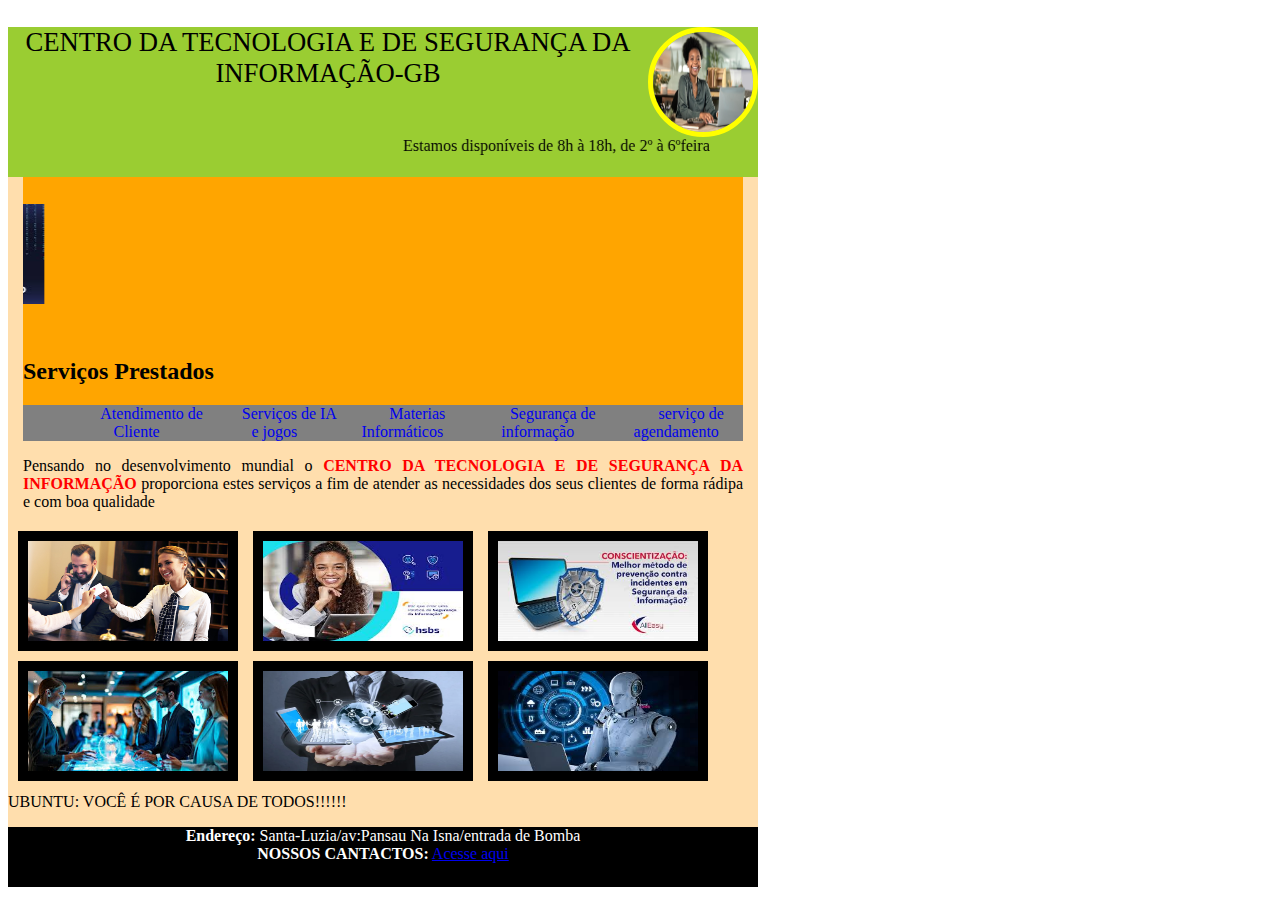
<file: PROJETO TOTAL/index.html>
<!DOCTYPE html>
<html>
<head>
	<meta charset="utf-8">
	<meta name="viewport" content="width=device-width, initial-scale=1">
	<title>projeto total</title>
	<link rel="stylesheet" type="text/css" href="css/index.css">
</head>
<body>
	<div class="site"><!--i.site-->
		<div class="cabecalho"><!--i.cabecalho-->
			<img src="img/at.jpg">
			<p>CENTRO DA TECNOLOGIA E DE SEGURANÇA DA INFORMAÇÃO-GB</p>
			<marquee behavior="alternate">Estamos disponíveis de 8h à 18h, de 2º à 6ºfeira </marquee>
		</div><!--i.cabecalho-->
		<div class="corpo"><!--i.corpo-->
			<div class="artigos"><!--i.artigos-->
				<marquee direction="right">
					<img src="img/at.jpg" height="100" width="200">
					<img src="img/ia.jpg" height="100" width="200">
					<img src="img/oficial2.jpeg" height="100" width="200">
					<img src="img/si6.jpeg" height="100" width="200">
					<img src="img/online.jpg" height="100" width="200">
					<img src="img/si1.jpeg" height="100" width="200">
				</marquee>
				<h2>Serviços Prestados</h2>

				<div class="servicos"><!--i.serviços-->
					<ul>
						<li><a href="atendimento.html"> Atendimento de Cliente</a></li>
						<li><a href="ia.html">Serviços de IA e jogos</a></li>
						<li><a href="materias.html">Materias Informáticos</a></li>
						<li><a href="si.html">Segurança de informação</a></li>
						<li><a href="agendamento.html">serviço de agendamento</a></li>
					</ul>
				</div><!--f.serviços-->
			</div><!--i.artigos-->
			<p> Pensando no desenvolvimento mundial o <strong>CENTRO DA TECNOLOGIA E DE SEGURANÇA DA INFORMAÇÃO</strong> proporciona estes serviços a fim de atender as necessidades dos seus clientes de forma rádipa e com boa qualidade</p>
			<div class="box"><img src="img/oficial3.jpg" height="100" width="200"></div>
			<div class="box"><img src="img/oficial2.jpeg" height="100" width="200"></div>
			<div class="box"><img src="img/oficial.jpeg" height="100" width="200"></div>
			<div class="box"><img src="img/oficial4.jpeg" height="100" width="200"></div>
			<div class="box"><img src="img/logo.jpg" height="100" width="200"></div>
			<div class="box"><img src="img/oficial5.jpeg" height="100" width="200"></div>
		</div><!--i.corpo-->
				<p>	UBUNTU: VOCÊ É POR CAUSA DE TODOS!!!!!! </p>
		<div class="rodape"><!--i,rodape-->
			<p><strong>Endereço:</strong> Santa-Luzia/av:Pansau Na Isna/entrada de Bomba <strong> <br>NOSSOS CANTACTOS:</strong> <a href="contato.html">Acesse aqui</a></p>
		</div><!--f.rodape-->
	</div><!--i.site-->
</body>
</html>
</file>
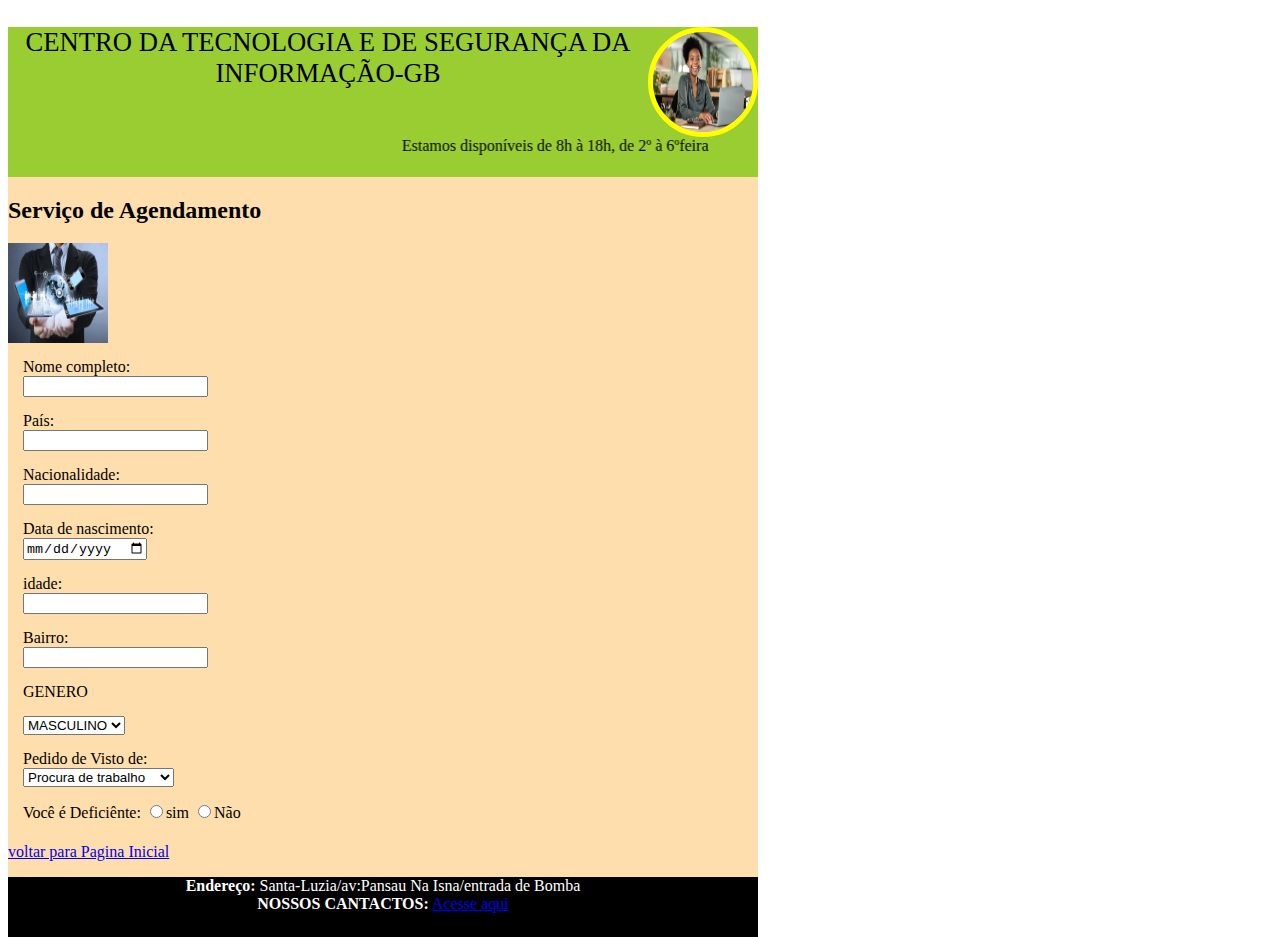
<file: PROJETO TOTAL/agendamento.html>
<!DOCTYPE html>
<html>
<head>
	<meta charset="utf-8">
	<meta name="viewport" content="width=device-width, initial-scale=1">
	<title>pagina de Segurança da informação</title>
	<link rel="stylesheet" type="text/css" href="css/index.css">
</head>
<body>
	<div class="site"><!--i.site-->
		<div class="cabecalho"><!--i.cabecalho-->
			<img src="img/at.jpg">
			<p>CENTRO DA TECNOLOGIA E DE SEGURANÇA DA INFORMAÇÃO-GB</p>
			<marquee behavior="alternate">Estamos disponíveis de 8h à 18h, de 2º à 6ºfeira</marquee>
		</div><!--i.cabecalho-->
		<h2>Serviço de Agendamento</h2>
		<div class="corpo"><!--i.corpo-->
			<div class="foto">
					<img src="img/logo.jpg" width="100" height="100">
				</div>
			<form >
			 	<p>Nome completo:<br><input type="text" name="nome" size"40" size="20"></p>
			 	<p>País: <br><input type="text" name="país" size"40" size="20"></p>
			 	<p>Nacionalidade: <br><input type="text" name="Nacionalidade" size"40" size="20"></p>
			 	<p>Data de nascimento: <br><input type="date" name="idade" size"40" size="20"></p>
			 	<p>idade: <br><input type="numero" name="idade" size"40" size="20"></p>

				<p>Bairro: <br><input type="text" name="Nome" size"40" size="20"></p>
					<p>GENERO</p>
					<p><select name="VOCÊ E DE QUE GENERO" size="1">
						<option value="MASCULINO">MASCULINO</option>
						<option value="FEMININO">FEMININO</option>
					</select></p>
					<p>Pedido de Visto de:<br>
					<select name="Melhor Pagina" size="1">
						<option value="agendamento.html" >Procura de trabalho</option>
						<option value="ia.html">Estudo</option>
						<option value="si">Tratamento de Saúde</option>
						<option value="materias">Férias</option>

					</select></p>
					<p>Você é Deficiênte:
						<input type="radio" name="Gostou" size="Sim">sim
						<input type="radio" name="Gostou" size="Não">Não	
					</p>
				</form>
				
		</div><!--f.corpo-->
		<a href="index.html"> voltar para Pagina Inicial</a>
		<div class="rodape"><!--i,rodape-->
			<p><strong>Endereço:</strong> Santa-Luzia/av:Pansau Na Isna/entrada de Bomba <strong> <br>NOSSOS CANTACTOS:</strong> <a href="contato.html">Acesse aqui</a></p>
		</div><!--f.rodape-->
	</div><!--f.site-->
</body>
</html>
</file>
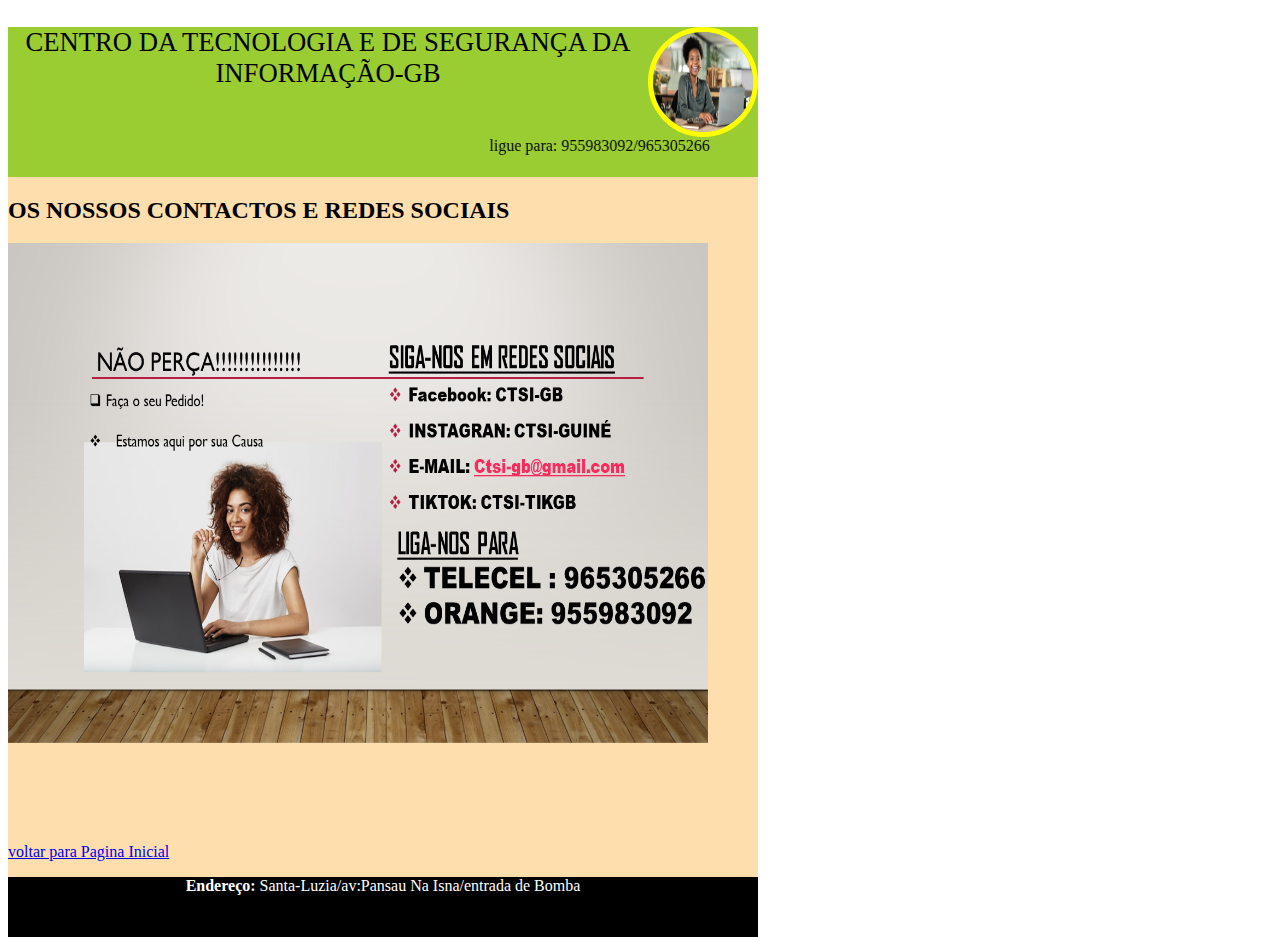
<file: PROJETO TOTAL/contato.html>
<!DOCTYPE html>
<html>
<head>
	<meta charset="utf-8">
	<meta name="viewport" content="width=device-width, initial-scale=1">
	<title>pagina de Segurança da informação</title>
	<link rel="stylesheet" type="text/css" href="css/index.css">
</head>
<body>
	<div class="site"><!--i.site-->
		<div class="cabecalho"><!--i.cabecalho-->
			<img src="img/at.jpg">
			<p>CENTRO DA TECNOLOGIA E DE SEGURANÇA DA INFORMAÇÃO-GB</p>
			<marquee behavior="alternate">ligue para: 955983092/965305266</marquee>
		</div><!--i.cabecalho-->
		<h2>OS NOSSOS CONTACTOS E REDES SOCIAIS</h2>
		<div class="corpo"><!--i.corpo-->
		<img src="img/CENT.png" height="500" width="700">
		</div><!--f.corpo-->
		<a href="index.html"> voltar para Pagina Inicial</a>
		<div class="rodape"><!--i,rodape-->
			<p><strong>Endereço:</strong> Santa-Luzia/av:Pansau Na Isna/entrada de Bomba</p>
		</div><!--f.rodape-->
	</div><!--f.site-->
</body>
</html>
</file>
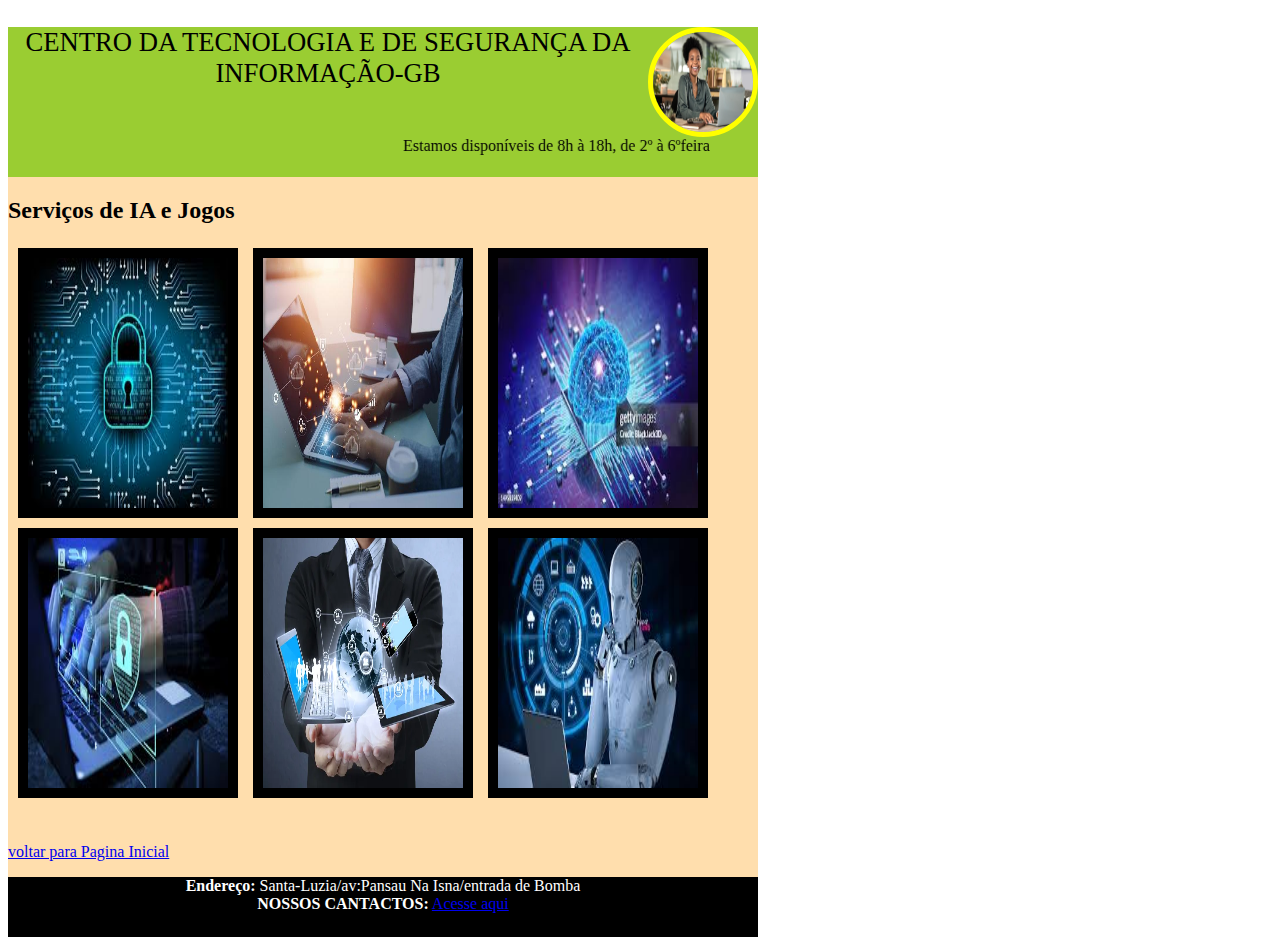
<file: PROJETO TOTAL/ia.html>
<!DOCTYPE html>
<html>
<head>
	<meta charset="utf-8">
	<meta name="viewport" content="width=device-width, initial-scale=1">
	<title>pagina de IA</title>
	<link rel="stylesheet" type="text/css" href="css/index.css">
</head>
<body>
	<div class="site"><!--i.site-->
		<div class="cabecalho"><!--i.cabecalho-->
			<img src="img/at.jpg">
			<p>CENTRO DA TECNOLOGIA E DE SEGURANÇA DA INFORMAÇÃO-GB</p>
			<marquee behavior="alternate">Estamos disponíveis de 8h à 18h, de 2º à 6ºfeira</marquee>
		</div><!--i.cabecalho-->  
		<h2>Serviços de IA e Jogos</h2>
		<div class="corpo"><!--i.corpo-->
			<div class="box"><img src="img/ia3.jpeg" height="250" width="200"></div>
			<div class="box"><img src="img/ia.jpg" height="250" width="200"></div>
			<div class="box"><img src="img/ia2.jpeg" height="250" width="200"></div>
			<div class="box"><img src="img/si3.jpeg" height="250" width="200"></div>
			<div class="box"><img src="img/logo.jpg" height="250" width="200"></div>
			<div class="box"><img src="img/oficial5.jpeg" height="250" width="200"></div> 
		</div><!--f.corpo-->
		<a href="index.html"> voltar para Pagina Inicial</a>
		<div class="rodape"><!--i,rodape-->
			<p><strong>Endereço:</strong> Santa-Luzia/av:Pansau Na Isna/entrada de Bomba <strong> <br>NOSSOS CANTACTOS:</strong> <a href="contato.html">Acesse aqui</a></p>
		</div><!--f.rodape-->
	</div><!--f.site-->
</body>
</html>
</file>
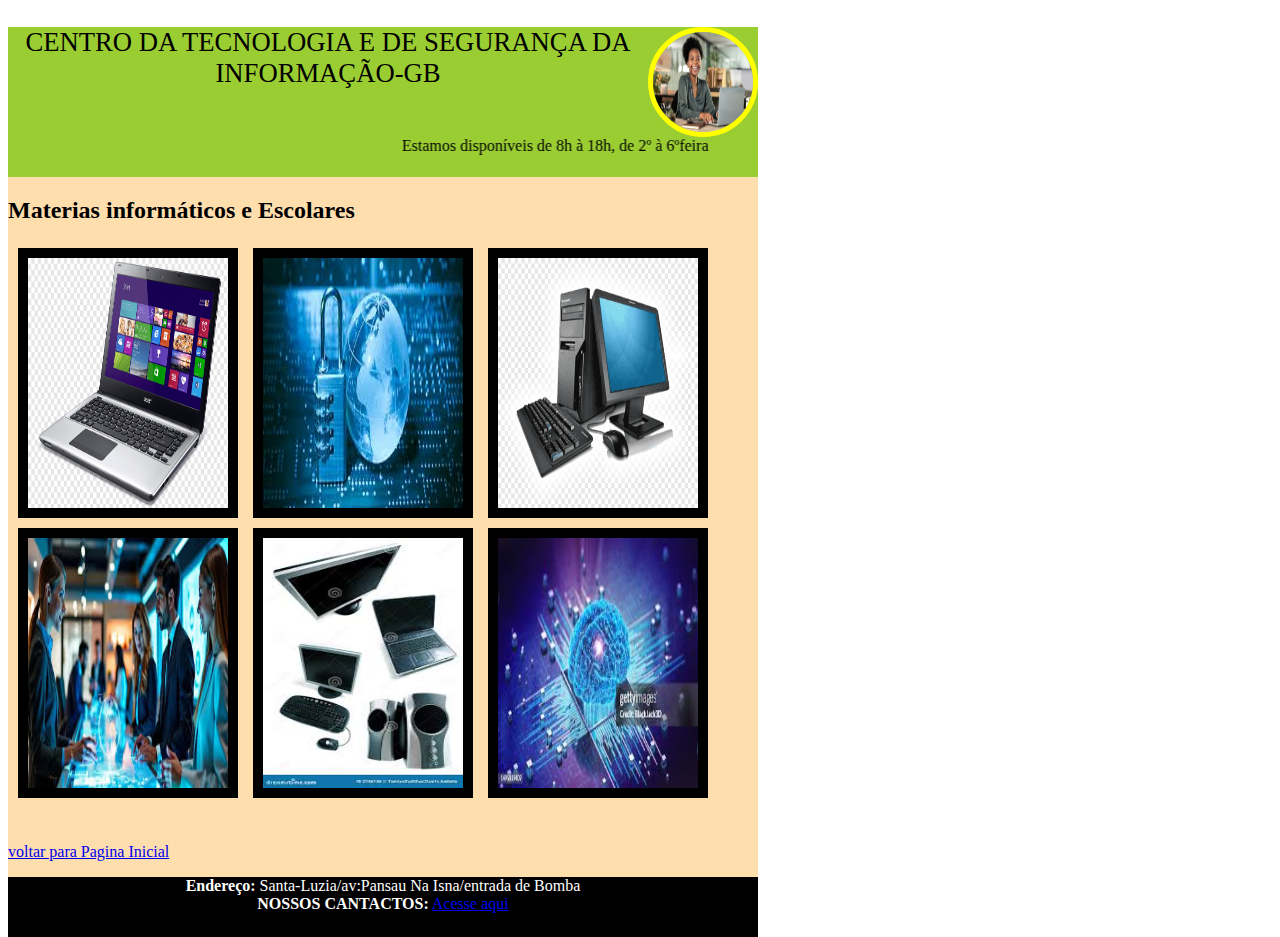
<file: PROJETO TOTAL/materias.html>
<!DOCTYPE html>
<html>
<head>
	<meta charset="utf-8">
	<meta name="viewport" content="width=device-width, initial-scale=1">
	<title>pagina de Materias informáticos e Escolares</title>
	<link rel="stylesheet" type="text/css" href="css/index.css">
</head>
<body>
	<div class="site"><!--i.site-->
		<div class="cabecalho"><!--i.cabecalho-->
			<img src="img/at.jpg">
			<p>CENTRO DA TECNOLOGIA E DE SEGURANÇA DA INFORMAÇÃO-GB</p>
			<marquee behavior="alternate">Estamos disponíveis de 8h à 18h, de 2º à 6ºfeira</marquee>
		</div><!--i.cabecalho-->
		<h2>Materias informáticos e Escolares</h2>
		<div class="corpo"><!--i.corpo-->
			
			<div class="box"><img src="img/har1.png" height="250" width="200"></div>
			<div class="box"><img src="img/si6.jpeg" height="250" width="200"></div>
			<div class="box"><img src="img/har2.png" height="250" width="200"></div>
			<div class="box"><img src="img/oficial4.jpeg" height="250" width="200"></div>
			<div class="box"><img src="img/har3.jpeg" height="250" width="200"></div>
			<div class="box"><img src="img/ia2.jpeg" height="250" width="200"></div>
		</div><!--f.corpo-->
		<a href="index.html"> voltar para Pagina Inicial</a>
		<div class="rodape"><!--i,rodape-->
			<p><strong>Endereço:</strong> Santa-Luzia/av:Pansau Na Isna/entrada de Bomba <strong> <br>NOSSOS CANTACTOS:</strong> <a href="contato.html">Acesse aqui</a></p>
		</div><!--f.rodape-->
	</div><!--f.site-->
</body>
</html>
</file>
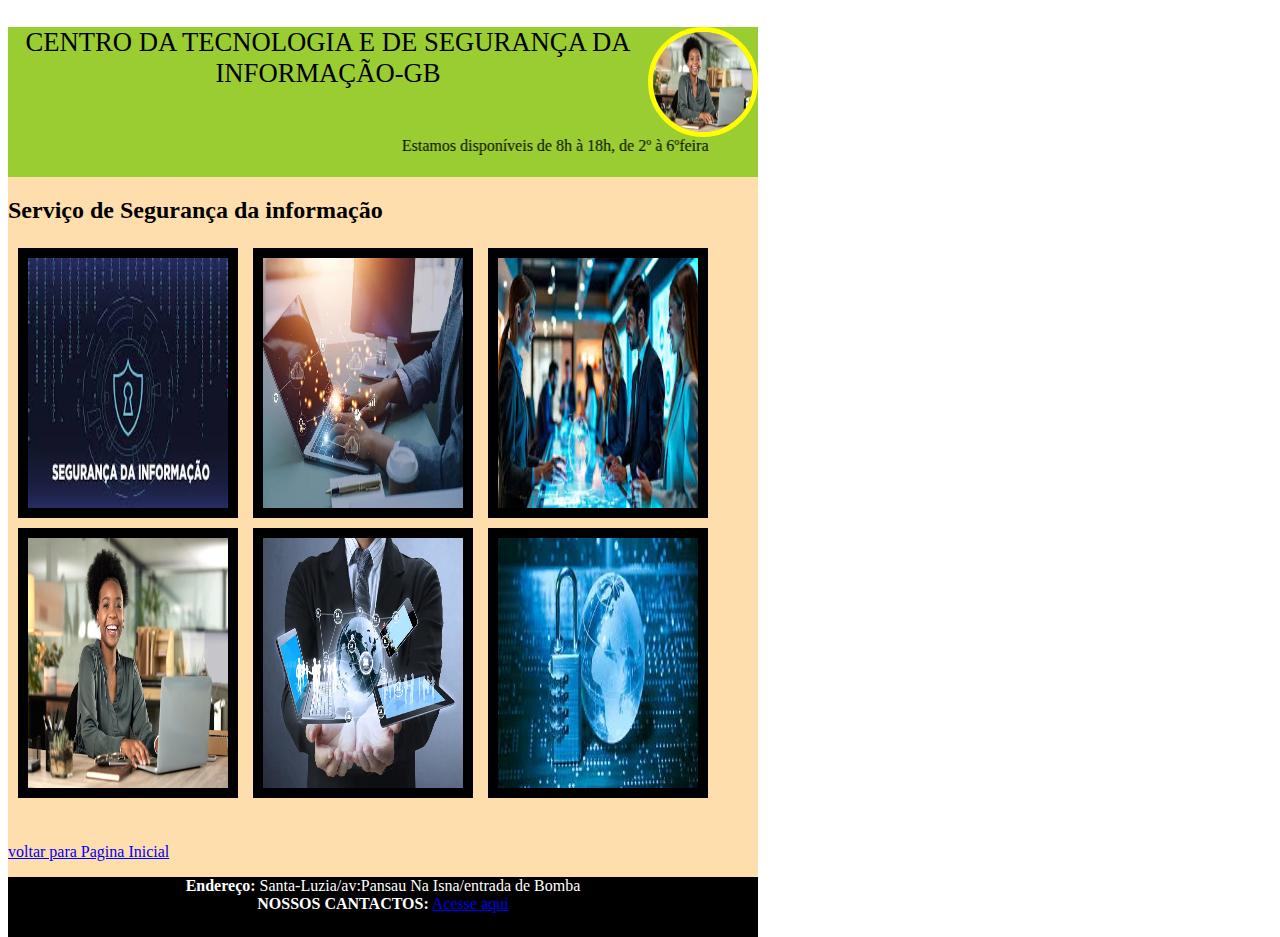
<file: PROJETO TOTAL/si.html>
<!DOCTYPE html>
<html>
<head>
	<meta charset="utf-8">
	<meta name="viewport" content="width=device-width, initial-scale=1">
	<title>pagina de Segurança da informação</title>
	<link rel="stylesheet" type="text/css" href="css/index.css">
</head>
<body>
	<div class="site"><!--i.site-->
		<div class="cabecalho"><!--i.cabecalho-->
			<img src="img/at.jpg">
			<p>CENTRO DA TECNOLOGIA E DE SEGURANÇA DA INFORMAÇÃO-GB</p>
			<marquee behavior="alternate">Estamos disponíveis de 8h à 18h, de 2º à 6ºfeira</marquee>
		</div><!--i.cabecalho-->
		<h2>Serviço de Segurança da informação</h2>
		<div class="corpo"><!--i.corpo-->
			<div class="box"><img src="img/si1.jpeg" height="250" width="200"></div>
			<div class="box"><img src="img/ia.jpg" height="250" width="200"></div>
			<div class="box"><img src="img/oficial4.jpeg" height="250" width="200"></div>
			<div class="box"><img src="img/at.jpg" height="250" width="200"></div>
			<div class="box"><img src="img/logo.jpg" height="250" width="200"></div>
			<div class="box"><img src="img/si6.jpeg" height="250" width="200"></div>
		</div><!--f.corpo-->
		<a href="index.html"> voltar para Pagina Inicial</a>
		<div class="rodape"><!--i,rodape-->
			<p><strong>Endereço:</strong> Santa-Luzia/av:Pansau Na Isna/entrada de Bomba <strong> <br>NOSSOS CANTACTOS:</strong> <a href="contato.html">Acesse aqui</a></p>
		</div><!--f.rodape-->
	</div><!--f.site-->
</body>
</html>
</file>
<file: PROJETO TOTAL/css/index.css>
.sidebar{
	height: 500px;
	width: 400px;
	background-color: yellow;
	float: left;
}
.site{
	width: 750px;
	height: 850px;
	background-color: navajowhite;
}
.cabecalho{
	height: 150px;
	background-color: yellowgreen;
	color: black;
}
.cabecalho img{
	height: 100px;
	width: 100px;
	border: 05px solid yellow;
	border-radius: 50%;
	float: right;
}
.cabecalho p{
	text-align: center;
	font-size: 20pt;
}
.corpo{
	height: 600px;
}
.corpo p{
	text-align: justify;
	margin: 15px;
}
.corpo p strong{
	color: red;
}
.foto{
	height: 100px;
	width: 100px;
	background-color: white;
	float: none;
}
.sildebar{
	height: 500px;
	width: 100px;
	background-color: yellow;
}
.form{
	width: 600;
	height: 0 auto;
	background-color: white;
	float: left;
}
.artigos{
	margin-left: 15px;
	margin-right: 15px;
	marker-end: 8px;
	background-color: orange;
}
.artigos h4{
	font-size: 20pt;
}
.artigos marquee img{
	margin: 20pt;
}
.servicos{
	background-color:gray;
	
}
.servicos ul{
	list-style: none;
	text-align: center;
}
.servicos ul li{
	display: table-cell;
}
.servicos ul li a{
	text-decoration: none;
	margin-left: 30px;
}
.box{
	height: 0auto;
	float: left;
	margin-left: 5px;
}
.box img{
	margin: 5px;
	float: right;
	border: 10px solid black;
}
.rodape{
	height: 60px;
	background-color: black;
}
.rodape p{
	color: white;
	text-align: center;
}
</file>
